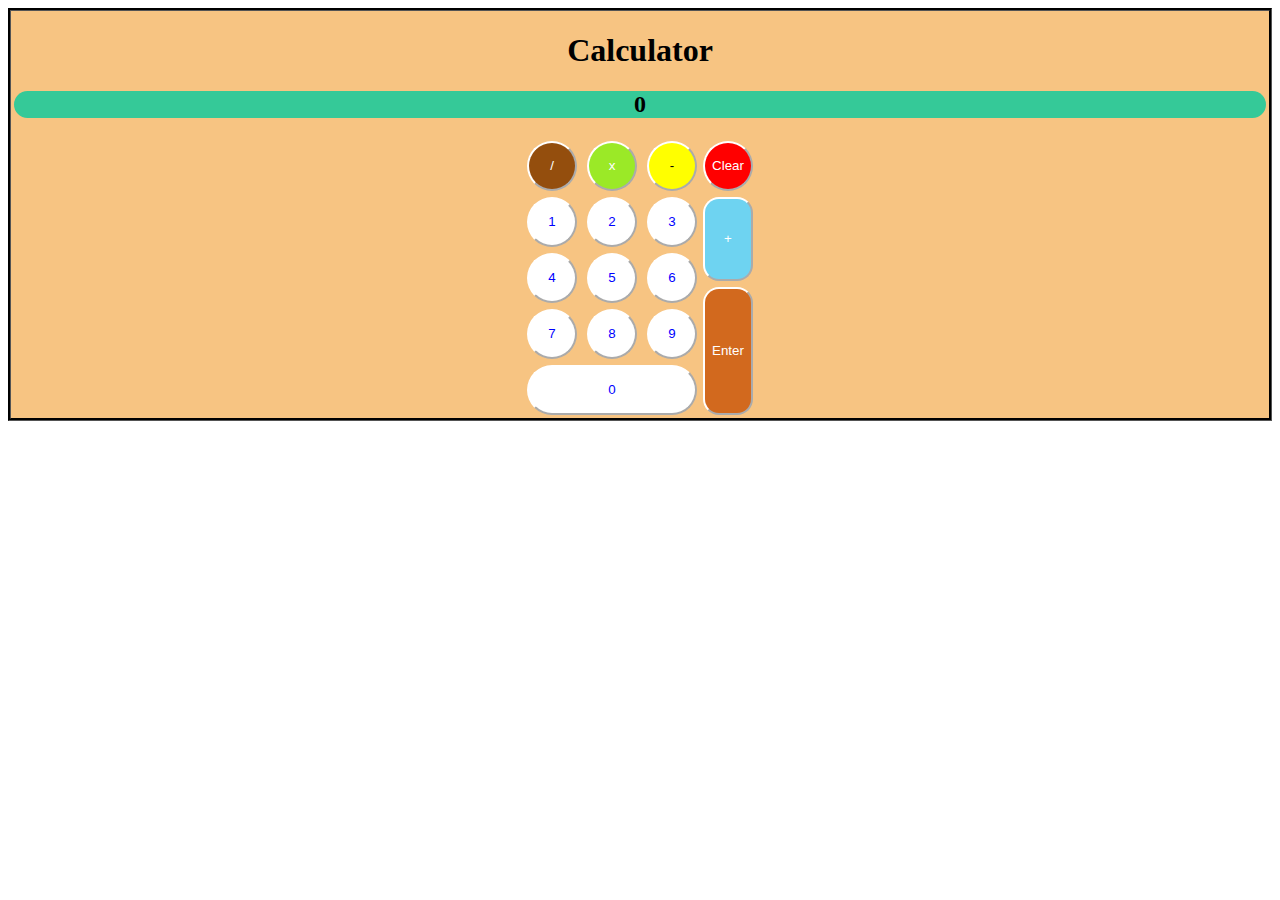
<file: Calculator.html>
<!DOCTYPE html>
<html lang="en">

<head>
    <meta charset="UTF-8">
    <meta http-equiv="X-UA-Compatible" content="IE=edge">
    <meta name="viewport" content="width=device-width, initial-scale=1.0">
    <title>Calculator</title>
    <style>
        div {
            text-align: center;
        }

        .container {
            background-color: rgb(247, 196, 130);
        }

        button {
            margin: 3px 3px;
            height: 50px;
            width: 50px;
            background-color: white;
            color: blue;
            border-radius: 30px;
            border-color: white;

        }

        button:hover {
            background-color: rgb(156, 89, 245);
            color: white;
        }

        .main {
            display: flex;
            overflow: auto;
            flex-direction: row;
            flex-wrap: wrap;
            align-content: stretch;
            justify-content: center;
            align-items: stretch;
        }

        .sidebar {
            display: flex;
            overflow: auto;
            flex-direction: column;
        }
    </style>
</head>

<body>
    <div class="container" style=" border-style: groove; border-color: black;">
        <div>

            <h1>Calculator</h1>
        </div>
        <div class="row">
            <div class="display"
                style=" background-color: rgb(53, 201, 152); border-radius: 30px; border-color: black; margin: 3px;">
                <h2 id="screen">0</h2>
            </div>
        </div>
        <div class="main">

            <div>

                <div class="row">
                    <button style="color:white; background-color: rgb(148, 78, 13);" onclick="divide()">/</button>
                    <button style="color:white; background-color: rgb(155, 233, 39);" onclick="multiply()">x</button>
                    <button style="color: black; background-color: yellow;" onclick="subtract()">-</button>
                </div>
                <div class="row">
                    <button id="r1" onclick="b1()">1</button>
                    <button id="r2" onclick="b2()">2</button>
                    <button onclick="b3()">3</button>
                </div>
                <div class="row">
                    <button onclick="b4()">4</button>
                    <button  onclick="b5()">5</button>
                    <button onclick="b6()">6</button>
                </div>
                <div class="row">
                    <button onclick="b7()">7</button>
                    <button onclick="b8()">8</button>
                    <button onclick="b9()">9</button>
                </div>
                <div>
                    <button style="width:170px;" onclick="b0()">0</button>
                </div>
            </div>
            <div class="sidebar">

                <button style="color:white; background-color: red;" onclick="clean()" id="clean">Clear</button>
                <button style="border-radius: 16px;
                height: 84px;
                background-color: rgb(110, 211, 241);
                color: white;" onclick="add()">
                    +</button>
                <button style="border-radius: 16px;
                height: 128px; color: white; background-color: chocolate;" onclick="enter()">Enter</button>
            </div>
        </div>
</body>
<script>
    // standard variables
    var num = 0;
    var tap = 0;
    var number=0;
    var operation=0;
    // to clear the screen
    function clean() {
        document.getElementById("screen").innerHTML = 0;
        tap = 0;
        num = 0;
    }
    // button fuctions
    function b1() {
        if (tap == 0) {
            tap = 1;
            num = 1;
            document.getElementById("screen").innerHTML = num;
        }
        else {
            num = (num * 10) + 1;
            document.getElementById("screen").innerHTML = num;
        }

    }
    function b2() {
        if (tap == 0) {
            tap = 1;
            num = 2;
            document.getElementById("screen").innerHTML = num;
        }
        else {
            num = (num * 10) + 2;
            document.getElementById("screen").innerHTML = num;
        }
    }
    function b3() {
        if (tap == 0) {
            tap = 1;
            num = 3;
            document.getElementById("screen").innerHTML = num;
        }
        else {
            num = (num * 10) + 3;
            document.getElementById("screen").innerHTML = num;
        }
    }
    function b4() {
        if (tap == 0) {
            tap = 1;
            num = 4;
            document.getElementById("screen").innerHTML = num;
        }
        else {
            num = (num * 10) + 4;
            document.getElementById("screen").innerHTML = num;
        }
    }
    function b5() {
        if (tap == 0) {
            tap = 1;
            num = 5;
            document.getElementById("screen").innerHTML = num;
        }
        else {
            num = (num * 10) + 5;
            document.getElementById("screen").innerHTML = num;
        }
    }
    function b6() {
        if (tap == 0) {
            tap = 1;
            num = 6;
            document.getElementById("screen").innerHTML = num;
        }
        else {
            num = (num * 10) + 6;
            document.getElementById("screen").innerHTML = num;
        }
    }
    function b7() {
        if (tap == 0) {
            tap = 1;
            num = 7;
            document.getElementById("screen").innerHTML = num;
        }
        else {
            num = (num * 10) + 7;
            document.getElementById("screen").innerHTML = num;
        }
    }
    function b8() {
        if (tap == 0) {
            tap = 1;
            num = 8;
            document.getElementById("screen").innerHTML = num;
        }
        else {
            num = (num * 10) + 8;
            document.getElementById("screen").innerHTML = num;
        }
    }
    function b9() {
        if (tap == 0) {
            tap = 1;
            num = 9;
            document.getElementById("screen").innerHTML = num;
        }
        else {
            num = (num * 10) + 9;
            document.getElementById("screen").innerHTML = num;
        }
    }
    function b0() {
        if (tap!=0) {
            num=num*10
            document.getElementById("screen").innerHTML=num;
        }
    }

    // add fuction
    function add(){
        number=num;
        num=0;
        operation=1;
    }
    function subtract(){
        number=num;
        num=0;
        operation=2;
    }
    function multiply(){
        number=num;
        num=0;
        operation=3;
    }
    function divide(){
        number=num;
        num=0;
        operation=4;
    }
    function enter(){
        if (operation==1){
            document.getElementById("screen").innerHTML= (number + num);
        }
        else if (operation==2){
            document.getElementById("screen").innerHTML=(number-num);
        }
        else if (operation==3){
            document.getElementById("screen").innerHTML=(number*num);
        }
        else if (operation==4){
            document.getElementById("screen").innerHTML=(number/num);
        }
    }

</script>
</div>

</html>
</file>
